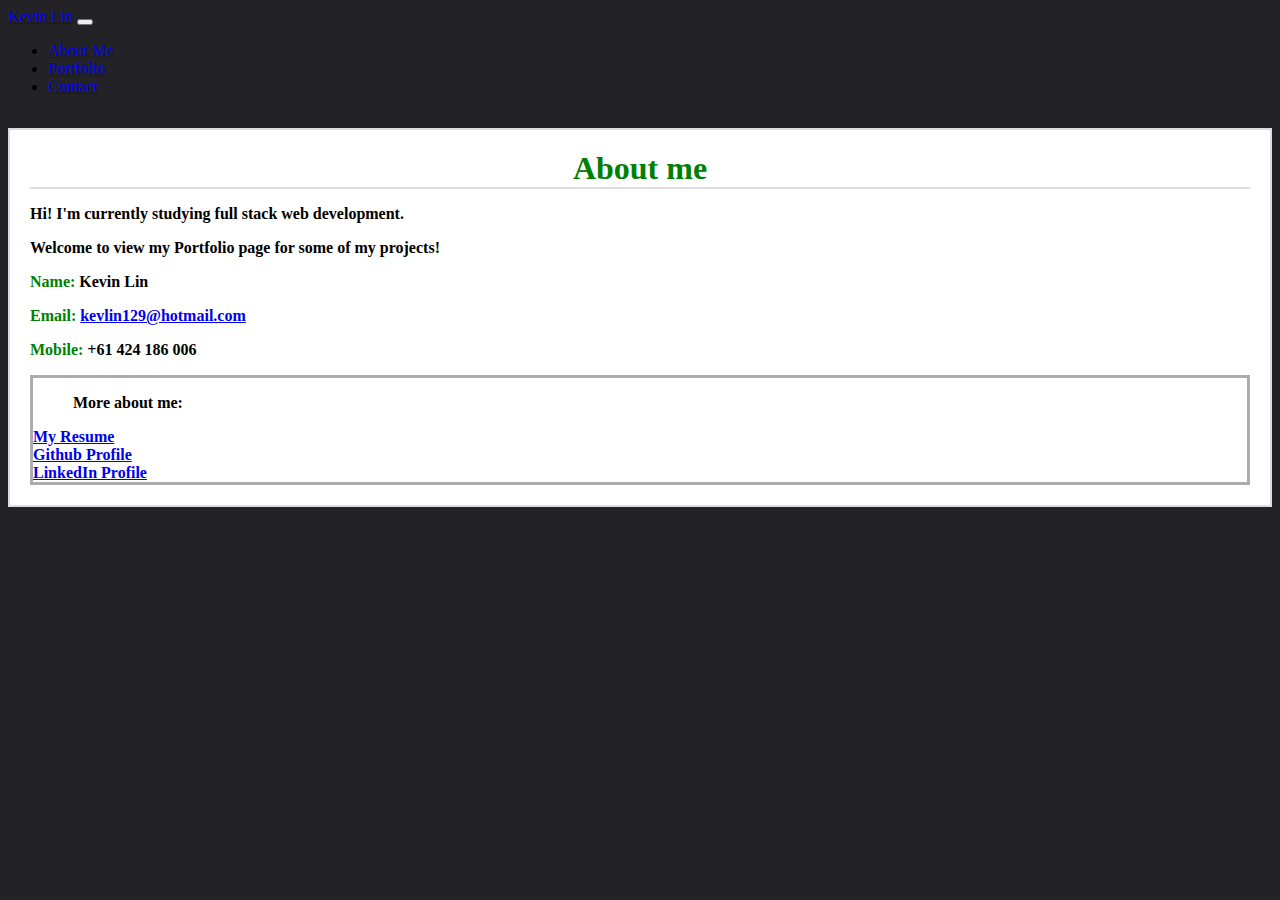
<file: index.html>
<!DOCTYPE html>
<html lang="en">
<head>
  
    <meta charset="UTF-8">
    <meta name="viewport" content="width=device-width, initial-scale=1.0">
    <link rel="stylesheet" href="https://cdn.jsdelivr.net/npm/bootstrap@4.5.3/dist/css/bootstrap.min.css" integrity="sha384-TX8t27EcRE3e/ihU7zmQxVncDAy5uIKz4rEkgIXeMed4M0jlfIDPvg6uqKI2xXr2" crossorigin="anonymous">
    <title>My Index</title>
    <script src="https://ajax.googleapis.com/ajax/libs/jquery/3.5.1/jquery.min.js"></script>
    <script src="https://cdnjs.cloudflare.com/ajax/libs/popper.js/1.16.0/umd/popper.min.js"></script>
    <script src="https://maxcdn.bootstrapcdn.com/bootstrap/4.5.2/js/bootstrap.min.js"></script>
    <link rel="stylesheet" href="assets/style.css">
</head>
<body class="container">
    <div class="row">
        <div class="col-12">
          <nav class="navbar navbar-expand-md bg-dark navbar-dark">
            <a class="navbar-brand" href="index.html">Kevin Lin</a>
            <button class="navbar-toggler" type="button" data-toggle="collapse" data-target="#collapsibleNavbar">
              <span class="navbar-toggler-icon"></span>
            </button>
            <div class="collapse navbar-collapse" id="collapsibleNavbar">
              <ul class="navbar-nav">
                <li class="nav-item">
                  <a class="nav-link" href="index.html">About Me</a>
                </li>
                <li class="nav-item">
                  <a class="nav-link" href="portfolio.html" target="_blank">Portfolio</a>
                </li>
                <li class="nav-item">
                  <a class="nav-link" href="contact.html" target="_blank">Contact</a>
                </li>    
              </ul>
            </div>  
          </nav>
        </div>
    </div>
  <main>
    <div class="row">
        <header class="col-12 text_centre">About me</header>
        <div class="col-8 myDetails">
          <p>Hi! I'm currently studying full stack web development.</p>
          <p>Welcome to view my Portfolio page for some of my projects!</p>
          <p><span class="bold color1">Name:</span> Kevin Lin</p>
          <p><span class="bold color1">Email:</span> <a href = "mailto: kevlin129@hotmail.com">kevlin129@hotmail.com</a></p>
          <p><span class="bold color1">Mobile:</span>  +61 424 186 006</p>
        </div>
        <div class="col-md-4 moreAbout">
          <ul>More about me:</ul>
          <li><a href="./assets/Kevin_Lin_Resume.pdf"  target="_blank" class="col-12" >My Resume</a></li>
          <li><a href="https://github.com/kvlin" target="_blank" class="col-12">Github Profile</a> </li> 
          <li><a href="https://www.linkedin.com/in/kevin-lin-73351a1bb/" target="_blank" class="col-12">LinkedIn Profile</a> </li> 
        </div>  
    </div>

  </main>
</body> 
</html>
</file>
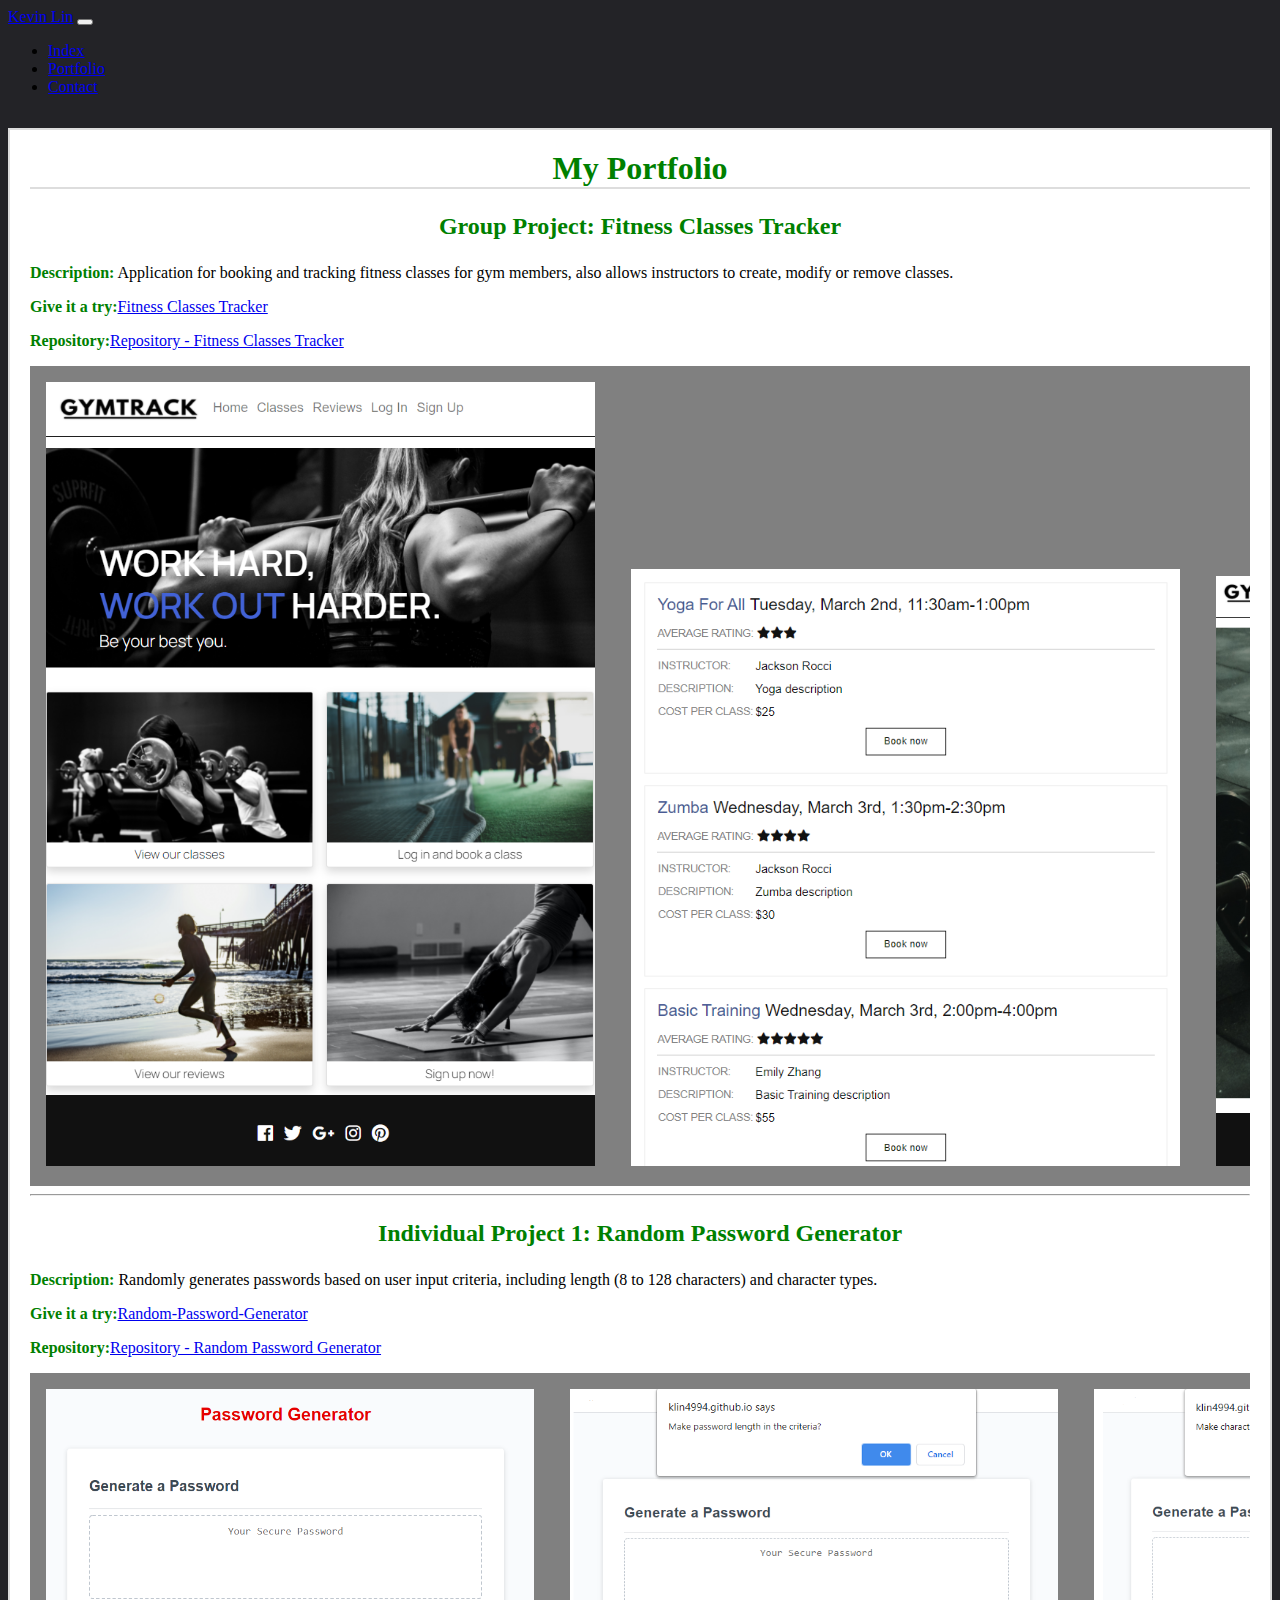
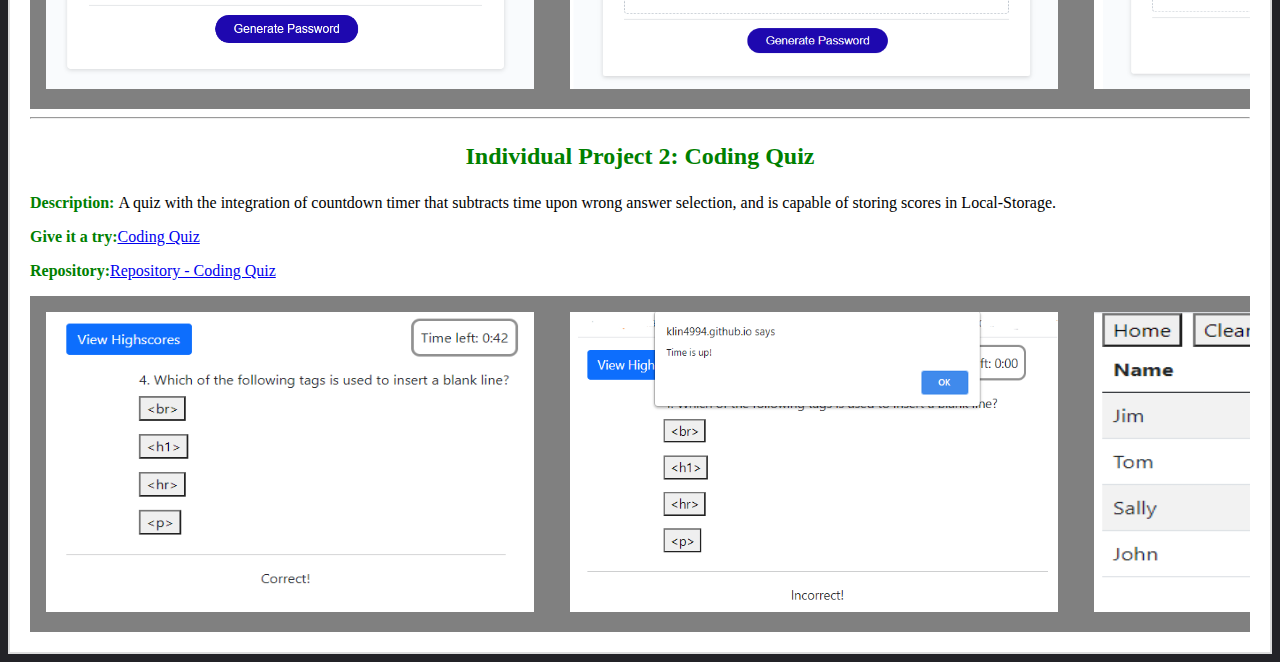
<file: portfolio.html>
<!DOCTYPE html>
<html lang="en">
<head>
  
    <meta charset="UTF-8">
    <meta name="viewport" content="width=device-width, initial-scale=1.0">
    <link rel="stylesheet" href="https://cdn.jsdelivr.net/npm/bootstrap@4.5.3/dist/css/bootstrap.min.css" integrity="sha384-TX8t27EcRE3e/ihU7zmQxVncDAy5uIKz4rEkgIXeMed4M0jlfIDPvg6uqKI2xXr2" crossorigin="anonymous">
    <title>My Portfolio</title>
    <script src="https://ajax.googleapis.com/ajax/libs/jquery/3.5.1/jquery.min.js"></script>
    <script src="https://cdnjs.cloudflare.com/ajax/libs/popper.js/1.16.0/umd/popper.min.js"></script>
    <script src="https://maxcdn.bootstrapcdn.com/bootstrap/4.5.2/js/bootstrap.min.js"></script>
    <link rel="stylesheet" href="assets/style.css">

<body class="container">
      <div class="row">
          <div class="col-12">
            <nav class="navbar navbar-expand-md bg-dark navbar-dark">
              <a class="navbar-brand" href="index.html">Kevin Lin</a>
              <button class="navbar-toggler" type="button" data-toggle="collapse" data-target="#collapsibleNavbar">
                <span class="navbar-toggler-icon"></span>
              </button>
              <div class="collapse navbar-collapse" id="collapsibleNavbar">
                <ul class="navbar-nav">
                  <li class="nav-item">
                    <a class="nav-link" href="index.html" target="_blank"> Index</a>
                  </li>
                  <li class="nav-item">
                    <a class="nav-link" href="portfolio.html">Portfolio</a>
                  </li>
                  <li class="nav-item">
                    <a class="nav-link" href="contact.html" target="_blank">Contact</a>
                  </li>    
                </ul>
              </div>  
            </nav>
              
          </div>
  
      </div>
  <main>
    <div class="row">
      <div class="col-12 text_centre" >
        <header>My Portfolio</header> 
      </div>
    </div>      
    <div class="row">
      <div class="col-12 section">
        <p class="color1 text_centre project"><span class="color1">Group Project: </span>Fitness Classes Tracker</p>
        <p><span class="bold color1">Description:</span> Application for booking and tracking fitness classes for gym members, also allows instructors to create, modify or remove classes.</p>
        <p><span class="bold color1">Give it a try:</span><a href="https://gymtrack-app.herokuapp.com/" target="_blank" class="col-12">Fitness Classes Tracker</a></p>
        <p><span class="bold color1">Repository:</span><a href="https://github.com/klin4994/gymtrack" target="_blank" class="col-12">Repository - Fitness Classes Tracker</a></p>
        <div class="scrolling-wrapper">
        <img src="assets/gymtrack1.PNG" class = 'screenshot' alt="Home page screenshot">
        <img src="assets/gymtrack2.PNG" class = 'screenshot' alt="Classes page screenshot">
        <img src="assets/gymtrack3.PNG" class = 'screenshot' alt="Reviews page screenshot">
        <img src="assets/gymtrack4.PNG" class = 'screenshot' alt="Login page screenshot">
      </div>
      </div>
    </div>
    <hr>
    <div class="row">
      <div class="col-12 section">
        <p class="color1 text_centre project"><span class="color1">Individual Project 1: </span>Random Password Generator</p>
        <p><span class="bold color1">Description:</span> Randomly generates passwords based on user input criteria, including length (8 to 128 characters) and character types.</p>
        <p><span class="bold color1">Give it a try:</span><a href="https://klin4994.github.io/Random-Password-Generator/index.html" target="_blank" class="col-12">Random-Password-Generator</a></p>
        <p><span class="bold color1">Repository:</span><a href="https://github.com/klin4994/Random-Password-Generator" target="_blank" class="col-12">Repository - Random Password Generator</a></p>
        <div class="scrolling-wrapper">
        <img src="assets/PassGen Home.PNG" class = 'p1-screenshot' alt="Password generator home page">
        <img src="assets/PassGen sample length.PNG" class = 'p1-screenshot' alt="Password length selection">
        <img src="assets/PassGen sample characters.PNG" class = 'p1-screenshot' alt="Password charcter type selection">
        <img src="assets/PassGen sample result.PNG" class = 'p1-screenshot' alt="Generated password using numbers and special characters">
        </div>
      </div>
    </div>
    <hr>
    <div class="row">
      <div class="col-12 section">
        <p class="color1 text_centre project"><span class="color1">Individual Project 2: </span>Coding Quiz</p>
        <p><span class="bold color1">Description: </span> A quiz with the integration of countdown timer that subtracts time upon wrong answer selection, and is capable of storing scores in Local-Storage.</p>
        <p><span class="bold color1">Give it a try:</span><a href="https://klin4994.github.io/Coding-Quiz/index.html" target="_blank" class="col-12">Coding Quiz</a></p>
        <p><span class="bold color1">Repository:</span><a href="https://github.com/klin4994/Coding-Quiz" target="_blank" class="col-12">Repository - Coding Quiz</a></p>
        <div class="scrolling-wrapper">
        <img src="assets/Quiz.PNG" class = 'p2-screenshot' alt="Quiz screenshot">
        <img src="assets/Quiz timer.PNG" class = 'p2-screenshot' alt="Time's-up screenshot">
        <img src="assets/Quiz scores.PNG" class = 'p2-screenshot' alt="Quiz scores screenshots">
        </div>
      </div>
    </div>  
  </main>
</body>
</file>
<file: assets/style.css>
* body{
    background-color: rgb(35, 35, 39);
}

.color1{
    color:green;
}
.text_centre {text-align:center;
}

header {font-weight: bold;
    font-size: 2em;
    border-bottom: 2px solid rgb(221, 221, 221) ;
    color: green;
}

main {padding:20px;
    border:2px solid rgb(221, 221, 221);
    margin-top: 2em;
    background-color: white;
}

img {padding: 1em;
    transition: 1s;
}

.myDetails {
    margin-top: 1em;
    font-weight: bold;
    
}
.project {
    font-size: 1.5em;
    font-weight: bold;
}
.bold {
    font-weight: bold;
}
.screenshot {
    transition: 1s;
    width: 45%;
    display: inline-block;
}
.bold {
    
    font-weight: bold;
}
.moreAbout {
    font-weight: bold;
    border:solid rgb(172, 172, 172);
    margin-top: 1em;
    padding-right: 0px;
    max-height: 150px;
    overflow: hidden;
}
.screenshot_full {
    width: 100%;
}
.scrolling-wrapper {
    background-color: gray;
    overflow-x: scroll;
    overflow-y: hidden;
    white-space: nowrap;
}
.screenshot-size-large {
    width: 80%;
}
.p1-screenshot{
    width: 40%;
    height:300px;
}
.p2-screenshot{
    width: 40%;
    height:300px;
}
img:hover {
    transition: 1s;
    width: 60%;
    height:auto;
  }
@media screen and (max-width: 700px) {
    article {min-width: 200%;
    }
    img {margin: auto;
        min-width: 100%
    };

}
</file>
